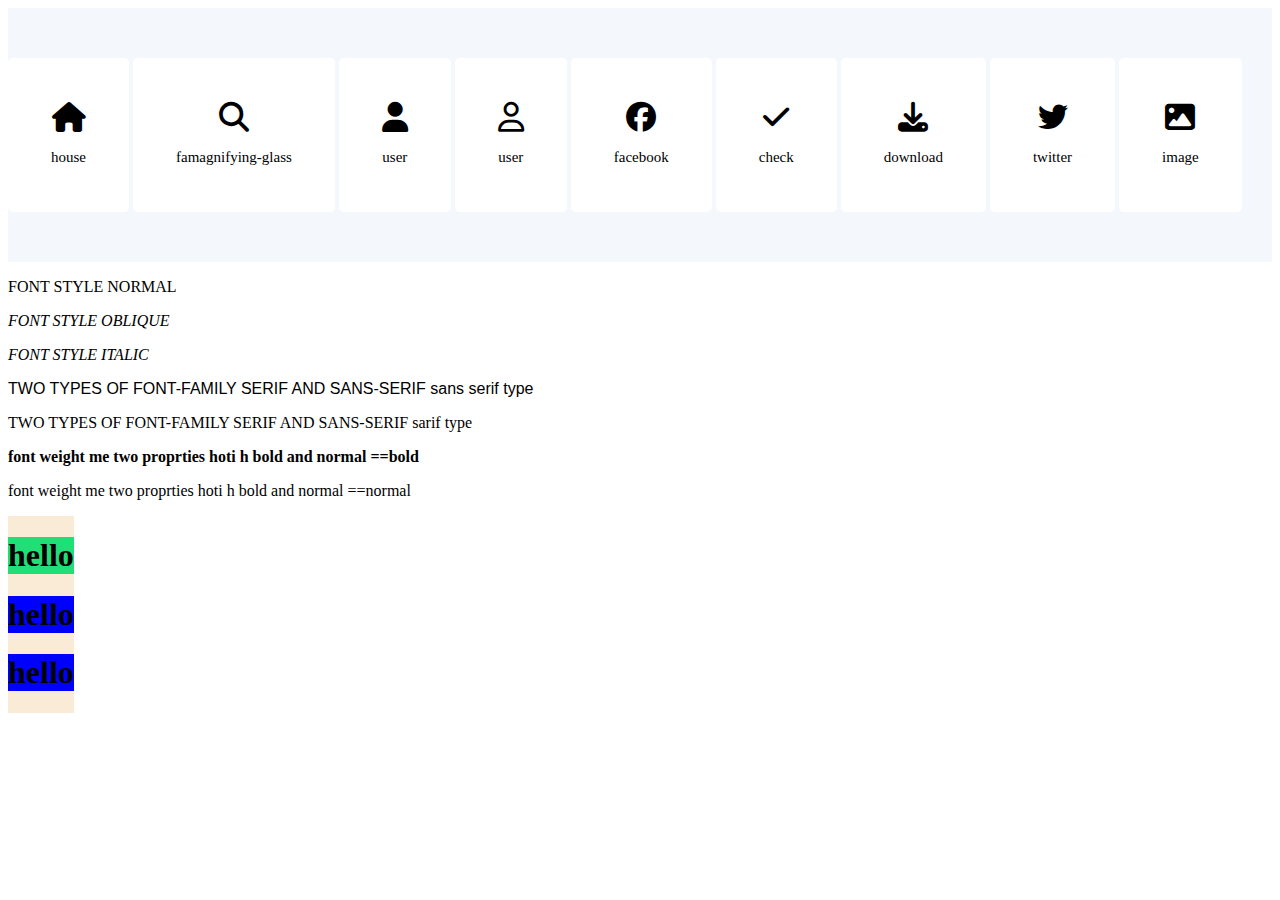
<file: index.html>
<!DOCTYPE html>
<html>

<head>
    <meta charset="UTF-8">
    <link rel="stylesheet" href="style.css">
    <link rel="stylesheet" href="https://cdnjs.cloudflare.com/ajax/libs/font-awesome/6.3.0/css/all.min.css">
    <title>Font awesome</title>
</head>

<body>
    <div class="row">
        <div class="flex">
            <i class="fa-solid fa-house"></i><br>
            <span class="header">house</span>
        </div>

        <div class="flex">
            <i class="fa-solid fa-magnifying-glass"></i><br>
            <span class="header"> famagnifying-glass </span>
        </div>

        <div class="flex">
            <i class="fa-solid fa-user"></i><br>
            <span class="header"> user</span>
        </div>

        <div class="flex">
            <i class="fa-regular fa-user "></i><br>
            <span class="header">user </span>
        </div>

        <div class="flex">
            <i class="fa-brands fa-facebook"></i><br>
            <span class="header">facebook </span>
        </div>

        <div class="flex">
            <i class="fa-solid fa-check"></i><br>
            <span class="header">check </span>
        </div>

        <div class="flex">
            <i class="fa-solid fa-download"></i><br>
            <span class="header"> download </span>
        </div>

        <div class="flex">
            <i class="fa-brands fa-twitter"></i><br>
            <span class="header"> twitter </span>
        </div>

        <div class="flex">
            <i class="fa-solid fa-image"></i><br>
            <span class="header"> image </span>
        </div>

    </div>

    <div>
        <p class="normal">
            FONT STYLE NORMAL
        </p>

        <p class="oblique">
            FONT STYLE OBLIQUE
        </p>

        <p class="italic">
            FONT STYLE ITALIC
        </p>
    </div>

    <div>
        <p class="sans-serif">TWO TYPES OF FONT-FAMILY SERIF AND SANS-SERIF sans serif type</p>
        <P class="serif">TWO TYPES OF FONT-FAMILY SERIF AND SANS-SERIF sarif type</P>
    </div>

    <div>
        <p class="font">
            font weight me two proprties hoti h bold and normal ==bold
        </p>

        <p class="normal">
            font weight me two proprties hoti h bold and normal ==normal
        </p>
    </div>

<div style="background-color: antiquewhite;  float: left;">
    <h1 style=" background-color: rgb(33, 223, 119);">hello</h1>
    <h1 style="background-color: blue;">hello</h1>
    <h1 style="background-color: blue;">hello</h1>
</div>

</body>

</html>
</file>
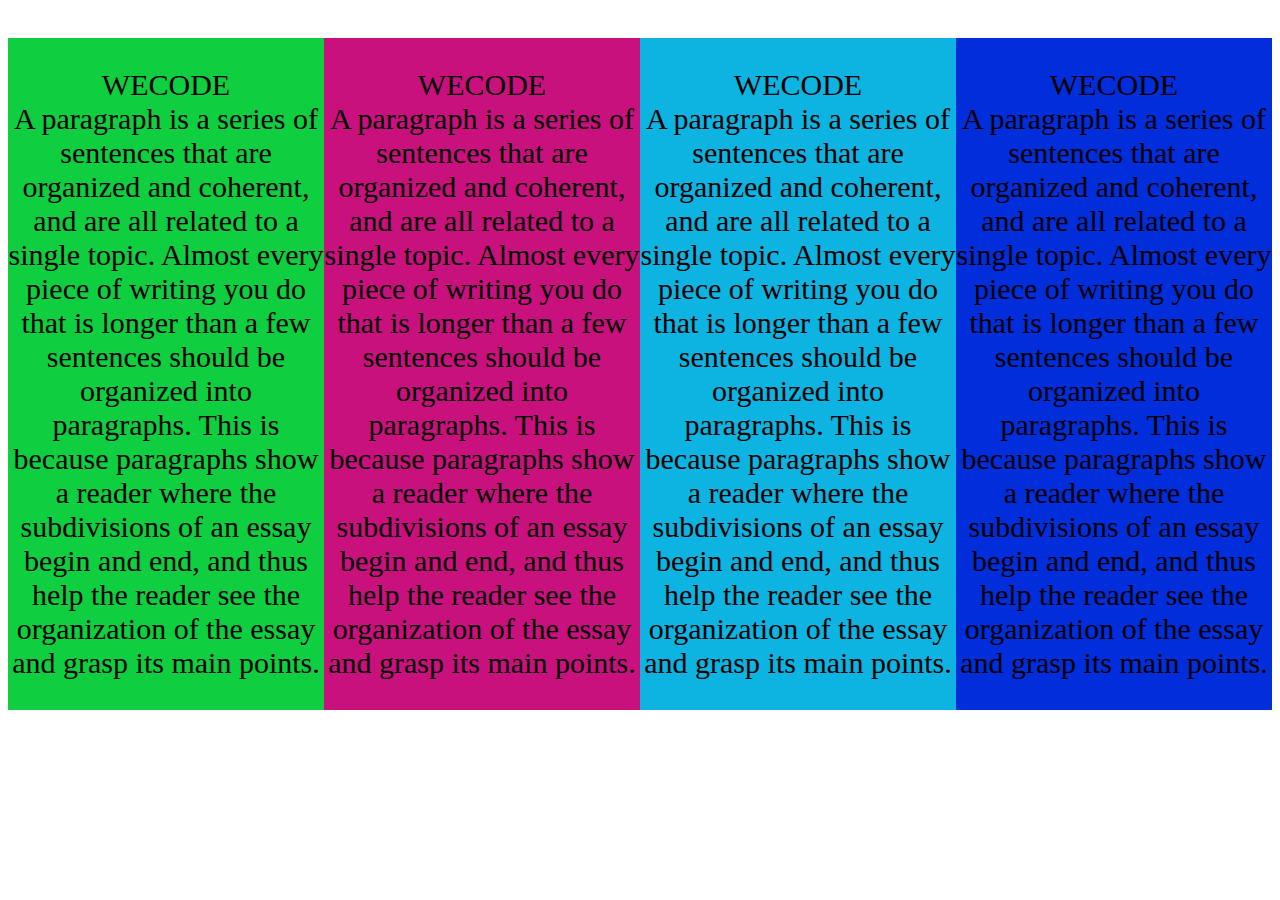
<file: float.html>
<!DOCTYPE html>
<html>

<head>
    <meta charset="UTF-8">

    <title>Document</title>
</head>
<style>
    .main {
        overflow: auto;
    }

    .float-1 {
        background-color: rgb(15, 206, 63);
        float: left;
        width: 25%;
        font-size: 30px;
        padding: 30px 0;
        text-align: center;

    }

    .float-2 {
        background-color: rgb(200, 17, 124);
        float: left;
        width: 25%;
        font-size: 30px;
        padding: 30px 0;
        text-align: center;

    }

    .float-3 {
        background-color: rgb(13, 179, 225);
        width: 25%;
        float: left;
        font-size: 30px;
        padding: 30px 0;
        text-align: center;
    }
    .float-4{
        background-color: rgb(1, 45, 219);
        width: 25%;
        float: left;
        font-size: 30px;
        padding: 30px 0;
        text-align: center;
    }
</style>

<body>
    <div class="main">
        <p class="float-1">WECODE<br>
            A paragraph is a series of sentences that are organized and coherent, and are all related to a single topic.
            Almost every piece of writing you do that is longer than a few sentences should be organized into
            paragraphs. This is because paragraphs show a reader where the subdivisions of an essay begin and end, and
            thus help the reader see the organization of the essay and grasp its main points.
        </p>
        <p class="float-2">WECODE <br>
            A paragraph is a series of sentences that are organized and coherent, and are all
            related to a single topic. Almost every piece of writing you do that is longer than a few sentences should
            be organized into paragraphs. This is because paragraphs show a reader where the subdivisions of an essay
            begin and end, and thus help the reader see the organization of the essay and grasp its main points.
        </p>
        <p class="float-3">WECODE <br> 
            
            A paragraph is a series of sentences that are organized and coherent, and are all related to a single topic.
            Almost every piece of writing you do that is longer than a few sentences should be organized into
            paragraphs. This is because paragraphs show a reader where the subdivisions of an essay begin and end, and
            thus help the reader see the organization of the essay and grasp its main points.
        </p>

        <p class="float-4">WECODE <br> 
            
            A paragraph is a series of sentences that are organized and coherent, and are all related to a single topic.
            Almost every piece of writing you do that is longer than a few sentences should be organized into
            paragraphs. This is because paragraphs show a reader where the subdivisions of an essay begin and end, and
            thus help the reader see the organization of the essay and grasp its main points.
        </p>
    </div>
</body>

</html>
</file>
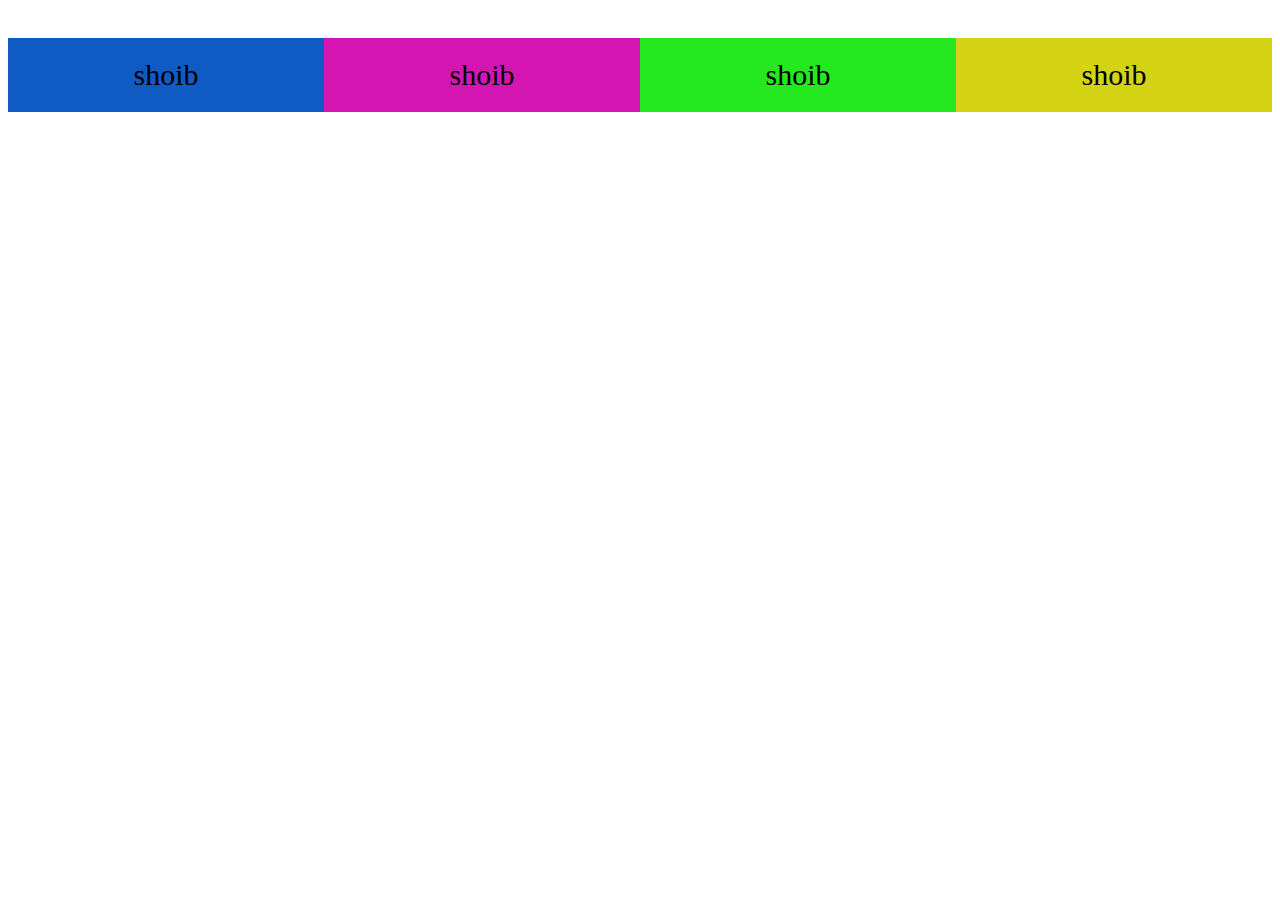
<file: home.html>
<!DOCTYPE html>
<html lang="en">

<head>
    <meta charset="UTF-8">

    <title>flote</title>
</head>
<style>
    .flex {
        overflow: auto;
        
    }
    .flot-1{
        float: left;
        background-color: #105ac3;
        padding: 20px 0;
        width: 25%;
        text-align: center;
        font-size: 30px;
    }
    .flot-2{
        float: left;
        background-color: #d415b1;
        padding: 20px 0;
        width: 25%;
        text-align: center;
        font-size: 30px;



    }
    .flot-3{
        float: left;
        background-color: #25e91f;
        padding: 20px 0;
        width: 25%;
        text-align: center;
        font-size: 30px;


    }
    .flot-4{
        float: left;
        background-color: #d4d415;
        padding: 20px 0;
        width: 25%;
        text-align: center;
        font-size: 30px;


    }
</style>

<body>
    <div class="flex">
        <p class="flot-1">shoib</p>
        <p class="flot-2">shoib</p>
        <p class="flot-3">shoib</p>
        <p class="flot-4">shoib</p>
    </div>
</body>

</html>
</file>
<file: style.css>
.row{
    background-color:rgb(244, 248, 253); 
    padding: 50px 0;
}

.flex{
    display: inline-block; 
    background-color: white;
     padding: 43px ;
     font-size: 30px;
     text-align:center;
     border-radius: 5px;
}

.header{
    font-size: 15px;
   text-align:center;
}

.normal{
    font-style: normal;
}
.oblique{
    font-style: oblique;
}
.italic{
    font-style: italic;
}

.sans-serif{
    font-family: Arial, Helvetica, sans-serif;
}
.serif{
    font-family:'Times New Roman', Times, serif;
}

.font{
    font-weight: bold;
}
.normal{
    font-weight: normal;
}
</file>
